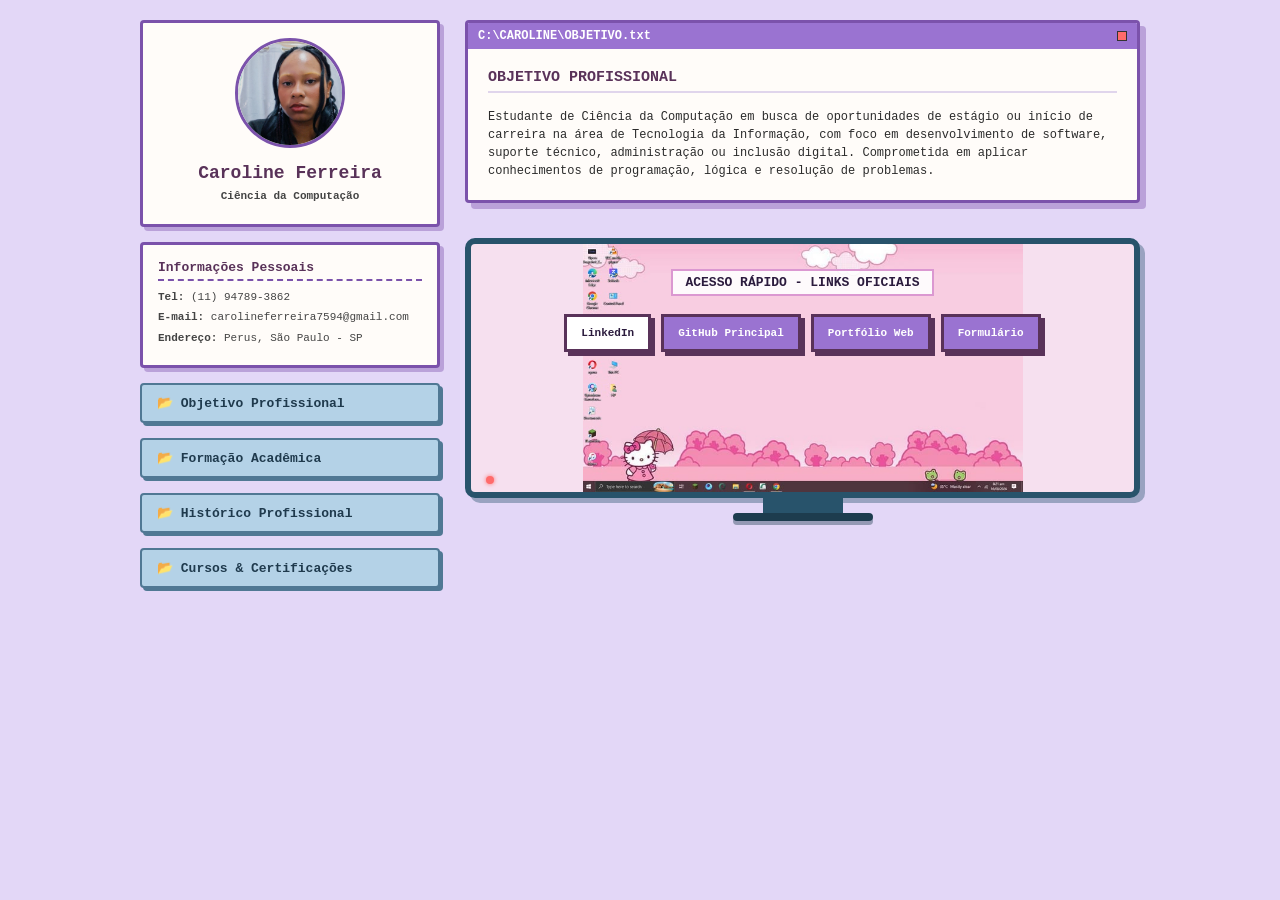
<file: index.html>
<!DOCTYPE html>
<html lang="pt-BR">
<head>
    <meta charset="UTF-8">
    <meta name="viewport" content="width=device-width, initial-scale=1.0">
    <title>Portfólio & Currículo - Caroline Ferreira da Silva</title>
    <link rel="stylesheet" href="style.css">
</head>
<body>

    <div class="main-layout">
        
        <!-- Lado Esquerdo: Perfil e Pastas -->
        <div class="sidebar">
            
            <div class="retro-box">
                <div class="perfil-container">
                    <img src="foto.jpg" alt="Foto de Perfil" class="perfil-img-grande">
                    <h1>Caroline Ferreira</h1>
                    <p>Ciência da Computação</p>
                </div>
            </div>

            <div class="retro-box">
                <h3> Informações Pessoais</h3>
                <p><strong>Tel:</strong> (11) 94789-3862</p>
                <p><strong>E-mail:</strong> carolineferreira7594@gmail.com</p>
                <p><strong>Endereço:</strong> Perus, São Paulo - SP</p>
            </div>

            <div class="folder-item" onclick="abrirJanela('objetivo')">
                📂 Objetivo Profissional
            </div>

            <div class="folder-item" onclick="abrirJanela('formacao')">
                📂 Formação Acadêmica
            </div>

            <div class="folder-item" onclick="abrirJanela('trabalhos')">
                📂 Histórico Profissional
            </div>

            <div class="folder-item" onclick="abrirJanela('cursos')">
                📂 Cursos & Certificações
            </div>

        </div>

        <!-- Lado Direito: Janelas e o Computador Retrô Azul com Fundo Personalizado -->
        <div class="content-area">
            
            <div id="objetivo" class="retro-window active">
                <div class="window-header">
                    <span>C:\CAROLINE\OBJETIVO.txt</span>
                    <div class="window-buttons"><span class="win-btn close" onclick="fecharJanelas()"></span></div>
                </div>
                <div class="window-body">
                    <h2>Objetivo Profissional</h2>
                    <p>Estudante de Ciência da Computação em busca de oportunidades de estágio ou início de carreira na área de Tecnologia da Informação, com foco em desenvolvimento de software, suporte técnico, administração ou inclusão digital. Comprometida em aplicar conhecimentos de programação, lógica e resolução de problemas.</p>
                </div>
            </div>

            <div id="formacao" class="retro-window">
                <div class="window-header">
                    <span>C:\CAROLINE\FORMACAO.txt</span>
                    <div class="window-buttons"><span class="win-btn close" onclick="fecharJanelas()"></span></div>
                </div>
                <div class="window-body">
                    <h2>Formação Acadêmica</h2>
                    <div class="item-conteudo">
                        <h4>Bacharelado em Ciência da Computação (2º Semestre / Em andamento)</h4>
                        <p class="sub-texto">Universidade Cruzeiro do Sul - Campus Paulista | Previsão de conclusão: 2029</p>
                    </div>
                    <div class="item-conteudo">
                        <h4>Ensino Médio Completo</h4>
                        <p class="sub-texto">Concluído em 2023</p>
                    </div>
                </div>
            </div>

            <div id="trabalhos" class="retro-window">
                <div class="window-header">
                    <span>C:\CAROLINE\TRABALHOS.txt</span>
                    <div class="window-buttons"><span class="win-btn close" onclick="fecharJanelas()"></span></div>
                </div>
                <div class="window-body">
                    <h2>Histórico Profissional</h2>
                    <div class="item-conteudo">
                        <h4>Agente de Inclusão Digital - Ser Especial (Atual)</h4>
                        <p>Atendimento e suporte direto ao público para o uso de ferramentas digitais, sistemas e internet. Orientação de usuários para autonomia digital e suporte técnico básico.</p>
                    </div>
                    <div class="item-conteudo">
                        <h4>Recepcionista de Biblioteca - Biblioteca Brito Broca (2026)</h4>
                        <p>Recepção e atendimento aos usuários, controle de entrada/saída, cadastro de leitores, organização do acervo e empréstimo de livros.</p>
                    </div>
                    <div class="item-conteudo">
                        <h4>Jovem Aprendiz Administrativo - UBS (2024 - 2026)</h4>
                        <p>Organização e digitalização de prontuários médicos, atendimento telefônico e presencial, agendamento de consultas.</p>
                    </div>
                </div>
            </div>

            <div id="cursos" class="retro-window">
                <div class="window-header">
                    <span>C:\CAROLINE\CURSOS.txt</span>
                    <div class="window-buttons"><span class="win-btn close" onclick="fecharJanelas()"></span></div>
                </div>
                <div class="window-body">
                    <h2>Cursos e Certificações</h2>
                    <ul>
                        <li><strong>Programação em Python:</strong> Curso em Vídeo / Gustavo Guanabara (Concluído, 2026).</li>
                        <li><strong>Desenvolvimento Web (HTML):</strong> Rafaela Ballerini / YouTube (Em andamento, 2026).</li>
                        <li><strong>Linguagem C e Estrutura de Dados:</strong> Estudos focados em algoritmos e sintaxe.</li>
                        <li><strong>Programação em Java:</strong> Curso em Vídeo / Gustavo Guanabara (Em andamento, 2026).</li>
                        <li><strong>Fundamentos de Segurança Cibernética:</strong> Santander Open Academy (Em andamento, 2026).</li>
                        <li><strong>Atendimento ao Cliente:</strong> Fundação Bradesco (Concluído, 2025).</li>
                        <li><strong>Pacote Office Básico:</strong> Fundação Bradesco (Concluído, 2024).</li>
                    </ul>
                </div>
            </div>

            <!-- Computador de Mesa Retrô Azul com a Imagem de Fundo -->
            <div class="computer-container">
                <div class="retro-monitor">
                    <div class="monitor-power-led"></div>
                    <h3> Acesso Rápido - Links Oficiais</h3>
                    <div class="links-grid">
                        <a href="https://www.linkedin.com/in/caroline-silva-9678912b1" target="_blank" class="botao-link">LinkedIn</a>
                        <a href="https://github.com/lunamoon13"" target="_blank" class="botao-link">GitHub Principal</a>
                        <a href="https://lunamoon13.github.io/caroline-level-up/" target="_blank" class="botao-link">Portfólio Web</a>
                        <a href="contato.html" target="_blank" class="botao-link">Formulário</a>
                    </div>
                </div>
                <div class="monitor-stand"></div>
                <div class="monitor-base-feet"></div>
            </div>

        </div>

    </div>

    <script>
        function fecharJanelas() {
            const janelas = document.querySelectorAll('.retro-window');
            janelas.forEach(j => j.classList.remove('active'));
        }

        function abrirJanela(id) {
            fecharJanelas();
            document.getElementById(id).classList.add('active');
        }
    </script>

</body>
</html>
</file>
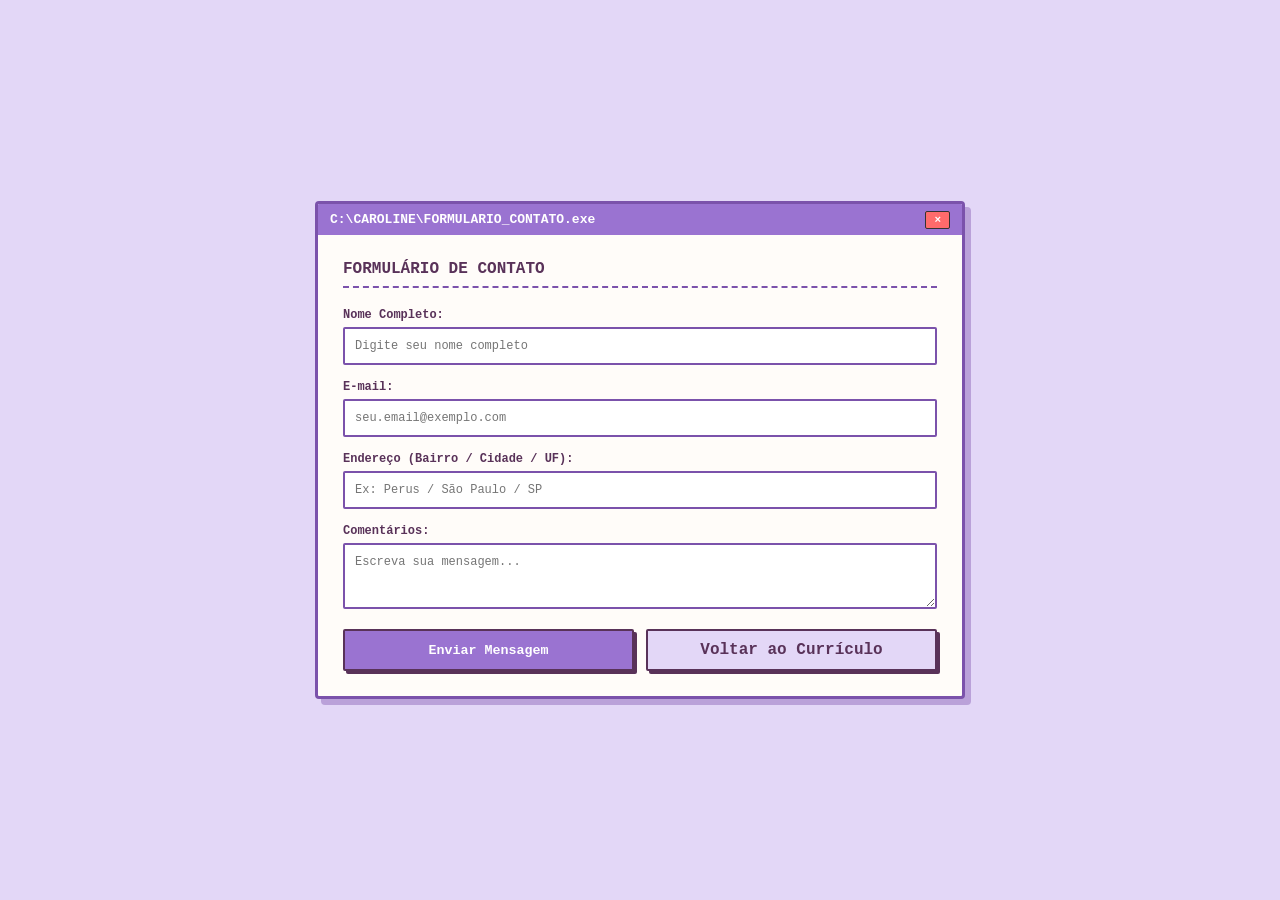
<file: contato.html>
<!DOCTYPE html>
<html lang="pt-BR">
<head>
    <meta charset="UTF-8">
    <meta name="viewport" content="width=device-width, initial-scale=1.0">
    <title>C:\CAROLINE\CONTATO.txt</title>
    <link rel="stylesheet" href="style.css">
</head>
<body class="pagina-formulario">

    <div class="container-formulario">
        <div class="janela-sistema">
            <div class="barra-titulo">
                <span>C:\CAROLINE\FORMULARIO_CONTATO.exe</span>
                <div class="botoes-janela">
                    <a href="index.html" class="botao-fechar" title="Fechar">×</a>
                </div>
            </div>

            <div class="conteudo-janela">
                <h2>FORMULÁRIO DE CONTATO</h2>
                <hr class="divisor">

                <form id="formContato" action="https://formspree.io/f/mdeklwgv" method="POST">
                    
                    <div class="grupo-campo">
                        <label for="nome">Nome Completo:</label>
                        <input type="text" id="nome" name="nome" required placeholder="Digite seu nome completo">
                    </div>

                    <div class="grupo-campo">
                        <label for="email">E-mail:</label>
                        <input type="email" id="email" name="email" placeholder="seu.email@exemplo.com" required>
                    </div>

                    <div class="grupo-campo">
                        <label for="endereco">Endereço (Bairro / Cidade / UF):</label>
                        <input type="text" id="endereco" name="endereco" placeholder="Ex: Perus / São Paulo / SP" required>
                    </div>

                    <div class="grupo-campo">
                        <label for="comentarios">Comentários:</label>
                        <textarea id="comentarios" name="comentarios" rows="3" placeholder="Escreva sua mensagem..."></textarea>
                    </div>

                    <div class="botoes-acao">
                        <button type="submit" id="btnEnviar" class="btn-sistema">Enviar Mensagem</button>
                        <a href="index.html" class="btn-sistema btn-voltar">Voltar ao Currículo</a>
                    </div>
                </form>

                <div id="mensagemSucesso" class="alerta-sucesso" style="display: none; text-align: center; margin-top: 20px;">
                    <p>✨ Mensagem enviada com sucesso! Obrigada pelo contato.</p>
                    <br>
                    <a href="index.html" class="btn-sistema" style="display: inline-block; text-decoration: none; margin-top: 10px;">Voltar ao Currículo</a>
                </div>
            </div>
        </div>
    </div>

    <!-- Script para envio via Formspree sem sair da página -->
    <script>
        const form = document.getElementById("formContato");
        
        async function handleSubmit(event) {
            event.preventDefault();
            const status = document.getElementById("btnEnviar");
            status.textContent = "Enviando...";
            status.disabled = true;
            
            const data = new FormData(event.target);
            fetch(event.target.action, {
                method: form.method,
                body: data,
                headers: {
                    'Accept': 'application/json'
                }
            }).then(response => {
                if (response.ok) {
                    document.getElementById('formContato').style.display = 'none';
                    document.getElementById('mensagemSucesso').style.display = 'block';
                    form.reset();
                } else {
                    response.json().then(data => {
                        if (Object.hasOwn(data, 'errors')) {
                            alert(data["errors"].map(error => error["message"]).join(", "));
                        } else {
                            alert("Ocorreu um erro ao enviar a mensagem. Tente novamente.");
                        }
                        status.textContent = "Enviar Mensagem";
                        status.disabled = false;
                    })
                }
            }).catch(error => {
                alert("Erro de conexão. Verifique sua internet e tente novamente.");
                status.textContent = "Enviar Mensagem";
                status.disabled = false;
            });
        }
        
        form.addEventListener("submit", handleSubmit)
    </script>
</body>
</html>
</file>
<file: style.css>
/* Estilo Portfólio Retrô Interativo - Lilás e Azul Bebê */
:root {
    --bg-lilas: #e3d7f7;
    --window-bg: #fffcf9;
    --window-border: #7b52ab;
    --title-bar: #9a73d1;
    --folder-blue: #b4d2e7;
    --folder-blue-hover: #96c2e0;
    --text-color: #2b2b2b;
    --text-muted: #6c757d;
}

* {
    margin: 0;
    padding: 0;
    box-sizing: border-box;
    font-family: 'Courier New', Courier, monospace;
}

body {
    background-color: var(--bg-lilas);
    color: var(--text-color);
    padding: 20px;
    min-height: 100vh;
}

.main-layout {
    display: flex;
    max-width: 1000px;
    margin: 0 auto;
    gap: 25px;
    align-items: flex-start;
}

/* Lado Esquerdo: Pastas e Dados Pessoais */
.sidebar {
    width: 300px;
    display: flex;
    flex-direction: column;
    gap: 15px;
}

.retro-box {
    background: var(--window-bg);
    border: 3px solid var(--window-border);
    border-radius: 4px;
    box-shadow: 4px 4px 0px rgba(123, 82, 171, 0.4);
    padding: 15px;
}

.perfil-container {
    text-align: center;
}

.perfil-img-grande {
    width: 110px;
    height: 110px;
    border-radius: 50%;
    object-fit: cover;
    border: 3px solid var(--window-border);
    margin-bottom: 10px;
}

.perfil-container h1 {
    font-size: 18px;
    color: #593259;
    margin-bottom: 5px;
}

.perfil-container p {
    font-size: 12px;
    color: #7b52ab;
    font-weight: bold;
}

.retro-box h3 {
    font-size: 13px;
    color: #593259;
    margin-bottom: 8px;
    border-bottom: 2px dashed var(--window-border);
    padding-bottom: 4px;
}

.retro-box p {
    font-size: 11px;
    margin-bottom: 4px;
    color: #444;
}

.folder-item {
    background-color: var(--folder-blue);
    border: 2px solid #507894;
    padding: 10px 15px;
    border-radius: 4px;
    cursor: pointer;
    font-weight: bold;
    font-size: 13px;
    color: #1f3a4d;
    box-shadow: 3px 3px 0px #507894;
    transition: all 0.1s ease;
    display: flex;
    align-items: center;
    gap: 8px;
}

.folder-item:hover {
    background-color: var(--folder-blue-hover);
    transform: translate(-1px, -1px);
    box-shadow: 4px 4px 0px #507894;
}

/* Lado Direito: Janelas de Conteúdo */
.content-area {
    flex: 1;
    display: flex;
    flex-direction: column;
    gap: 20px;
}

.retro-window {
    background: var(--window-bg);
    border: 3px solid var(--window-border);
    border-radius: 4px;
    box-shadow: 6px 6px 0px rgba(123, 82, 171, 0.4);
    overflow: hidden;
    display: none;
}

.retro-window.active {
    display: block;
}

.window-header {
    background-color: var(--title-bar);
    color: white;
    padding: 6px 10px;
    display: flex;
    justify-content: space-between;
    align-items: center;
    font-weight: bold;
    font-size: 12px;
}

.window-buttons {
    display: flex;
    gap: 5px;
}

.win-btn {
    width: 10px;
    height: 10px;
    background: #fff;
    border: 1px solid #333;
    display: inline-block;
}
.win-btn.close { background: #ff6b6b; cursor: pointer; }

.window-body {
    padding: 20px;
}

h2 {
    font-size: 15px;
    color: #593259;
    margin-bottom: 15px;
    border-bottom: 2px solid #e0d5ec;
    padding-bottom: 5px;
    text-transform: uppercase;
}

p, li {
    font-size: 12px;
    line-height: 1.5;
    color: var(--text-color);
}

ul {
    list-style-type: square;
    padding-left: 18px;
}

li {
    margin-bottom: 6px;
}

.item-conteudo {
    margin-bottom: 12px;
}

.item-conteudo h4 {
    font-size: 13px;
    color: #333;
}

.sub-texto {
    font-size: 11px;
    color: var(--text-muted);
}

/* --- COMPUTADOR RETRÔ AZUL COM A IMAGEM DE FUNDO --- */
.computer-container {
    display: flex;
    flex-direction: column;
    align-items: center;
    margin-top: 15px;
    width: 100%;
}

.retro-monitor {
    background-color: #f6e0ef;
    background-image: url('fundo.png');
    background-size: contain;
    background-position: center;
    background-repeat: no-repeat;
    border: 6px solid #28536b;
    border-radius: 10px;
    width: 100%;
    min-height: 260px;
    padding: 25px 20px;
    box-shadow: 5px 5px 0px rgba(40, 83, 107, 0.4);
    text-align: center;
    position: relative;
}

.monitor-power-led {
    width: 8px;
    height: 8px;
    background-color: #ff6b6b;
    border-radius: 50%;
    position: absolute;
    bottom: 8px;
    left: 15px;
    box-shadow: 0 0 4px #ff6b6b;
}

.retro-monitor h3 {
    font-size: 13px;
    color: #2b1b3d;
    background-color: rgba(255, 255, 255, 0.9);
    display: inline-block;
    padding: 4px 12px;
    border: 2px solid #db98d1;
    margin-bottom: 18px;
    text-transform: uppercase;
    font-weight: bold;
}

/* Organização dos Botões de Acesso Rápido */
.links-grid {
    display: flex;
    flex-wrap: wrap;
    gap: 10px;
    justify-content: center;
    align-items: center;
}

.links-grid a {
    display: inline-block;
    background-color: #9a73d1;
    color: #ffffff !important;
    padding: 10px 14px;
    border: 3px solid #593259;
    border-radius: 0px;
    text-decoration: none !important;
    font-size: 11px;
    font-weight: bold;
    box-shadow: 4px 4px 0px #593259;
    transition: all 0.1s ease;
    text-align: center;
}

.links-grid a:hover {
    background-color: #b192c7;
    transform: translate(-1px, -1px);
    box-shadow: 5px 5px 0px #593259;
}

/* Deixa o primeiro botão (LinkedIn) com fundo branco em destaque */
.links-grid a:first-child {
    background-color: #ffffff;
    color: #2b1b3d !important;
}

.links-grid a:first-child:hover {
    background-color: #f7f3fb;
}

.monitor-stand {
    width: 80px;
    height: 15px;
    background: #28536b;
    margin: 0 auto;
}

.monitor-base-feet {
    width: 140px;
    height: 8px;
    background: #1d3c4e;
    border-radius: 4px;
    margin: 0 auto;
    box-shadow: 0px 4px 0px rgba(29, 60, 78, 0.4);
}

/* --- ESTILOS DA PÁGINA DE FORMULÁRIO (CONTATO.HTML) --- */

body.pagina-formulario {
    background-color: var(--bg-lilas);
    font-family: 'Courier New', Courier, monospace;
    display: flex;
    justify-content: center;
    align-items: center;
    min-height: 100vh;
    margin: 0;
    padding: 20px;
}

.container-formulario {
    width: 100%;
    max-width: 650px;
    margin: 0 auto;
}

.janela-sistema {
    background-color: var(--window-bg);
    border: 3px solid var(--window-border);
    border-radius: 4px;
    box-shadow: 6px 6px 0px rgba(123, 82, 171, 0.4);
    overflow: hidden;
}

.barra-titulo {
    background-color: var(--title-bar);
    color: white;
    padding: 8px 12px;
    display: flex;
    justify-content: space-between;
    align-items: center;
    font-weight: bold;
    font-size: 13px;
}

.botoes-janela .botao-fechar {
    background-color: #ff6b6b;
    color: white;
    text-decoration: none;
    padding: 2px 8px;
    border-radius: 2px;
    border: 1px solid #333;
    font-weight: bold;
    font-size: 11px;
}

.botoes-janela .botao-fechar:hover {
    background-color: #ff5252;
}

.conteudo-janela {
    padding: 25px;
}

.conteudo-janela h2 {
    color: #593259;
    font-size: 16px;
    margin-top: 0;
    margin-bottom: 8px;
    border-bottom: none;
    padding-bottom: 0;
}

.divisor {
    border: none;
    border-top: 2px dashed var(--window-border);
    margin-bottom: 20px;
}

.grupo-campo {
    margin-bottom: 15px;
    display: flex;
    flex-direction: column;
}

.grupo-campo label {
    font-weight: bold;
    color: #593259;
    margin-bottom: 5px;
    font-size: 12px;
}

.grupo-campo input, 
.grupo-campo textarea {
    padding: 10px;
    border: 2px solid var(--window-border);
    border-radius: 2px;
    font-family: 'Courier New', Courier, monospace;
    background-color: #ffffff;
    color: #333;
    font-size: 12px;
}

.grupo-campo input:focus, 
.grupo-campo textarea:focus {
    outline: none;
    border-color: #593259;
    box-shadow: 0 0 4px rgba(123, 82, 171, 0.4);
}

.linha-dupla {
    display: flex;
    gap: 15px;
}

.linha-dupla .grupo-campo {
    flex: 1;
}

.botoes-acao {
    display: flex;
    gap: 12px;
    margin-top: 20px;
}

.btn-sistema {
    background-color: #9a73d1;
    color: white;
    border: 2px solid #593259;
    padding: 10px 20px;
    font-family: 'Courier New', Courier, monospace;
    font-weight: bold;
    cursor: pointer;
    border-radius: 2px;
    text-decoration: none;
    text-align: center;
    flex: 1;
    box-shadow: 3px 3px 0px #593259;
    transition: 0.1s;
}

.btn-sistema:hover {
    background-color: #b192c7;
    transform: translate(-1px, -1px);
    box-shadow: 4px 4px 0px #593259;
}

.btn-voltar {
    background-color: #e3d7f7;
    color: #593259;
}

.btn-voltar:hover {
    background-color: #d1c4e9;
}

.alerta-sucesso {
    background-color: #e8f5e9;
    border: 2px solid #81c784;
    color: #2e7d32;
    padding: 15px;
    border-radius: 4px;
    text-align: center;
    font-weight: bold;
    font-size: 12px;
}
</file>
